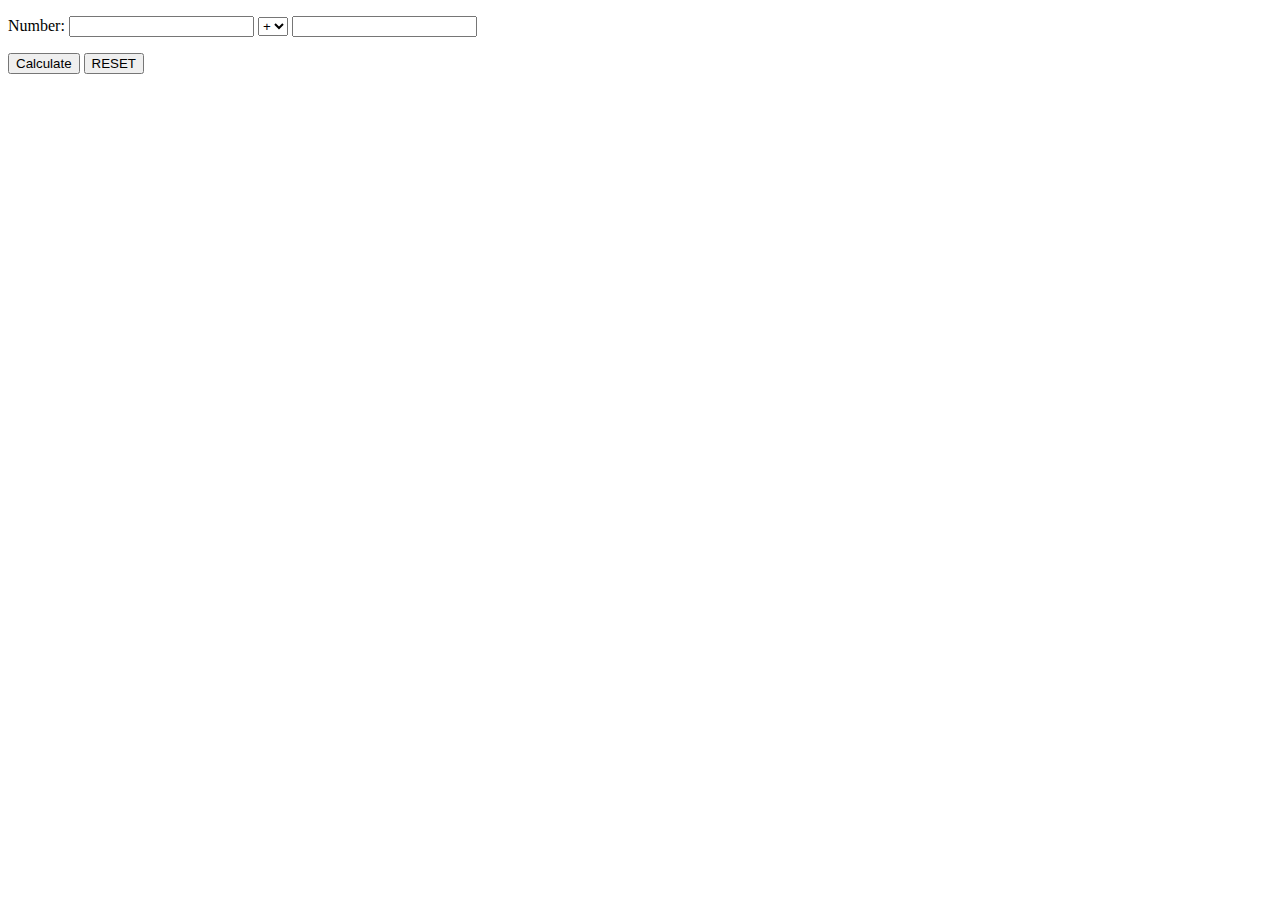
<file: calculator.html>
<!DOCTYPE html>
<html lang="en">
  <head>
    <meta charset="UTF-8" />
    <meta name="viewport" content="width=device-width, initial-scale=1.0" />
    <title>Calculator</title>
    <style>
      .answer {
        font-size: 20px;
        color: brown;
        font-weight: bold;
      }
    </style>
  </head>
  <body>
    <!-- <h1>Hello</h1> -->
    <form id="myForm">
      <p>
        Number:
        <input type="text" id="num1" />
        <select id="op">
          <option value="add">+</option>
          <option value="minus">-</option>
          <option value="multiply">&times;</option>
          <option value="divide">&div;</option>
        </select>
        <input type="text" id="num2" />
      </p>
      <p>
        <button type="button" id="btnCal">Calculate</button>
        <button type="button" id="btnReset">RESET</button>
      </p>
      <p class="answer"></p>
    </form>
    <script src="https://cdnjs.cloudflare.com/ajax/libs/jquery/3.7.0/jquery.min.js"></script>
    <script>
      $(function () {
        // $("h1").click(function(){
        //   $(this).hide();
        // });
        $("#btnCal").click(function () {
          var op = $("#op").val();
          var num1 = $("#num1").val();
          var num2 = $("#num2").val();
          if (op == "add") {
            $(".answer").html(num1 + " + " + num2 + " = " + (num1 + num2));
          } else if (op == "minus") {
            $(".answer").html(num1 + " - " + num2 + " = " + (num1 - num2));
          } else if (op == "multiply") {
            $(".answer").html(num1 + " &times; " + num2 + " = " + (num1 * num2));
          } else if (op == "divide") {
            $(".answer").html(num1 + " &div; " + num2 + " = " + (num1 / num2));
          }
          $("#myForm")[0].reset();
        });
        $("#btnReset").click(function () {
          $(".answer").text("");
          $("#myForm")[0].reset();
        });
      });
    </script>
  </body>
</html>
</file>
